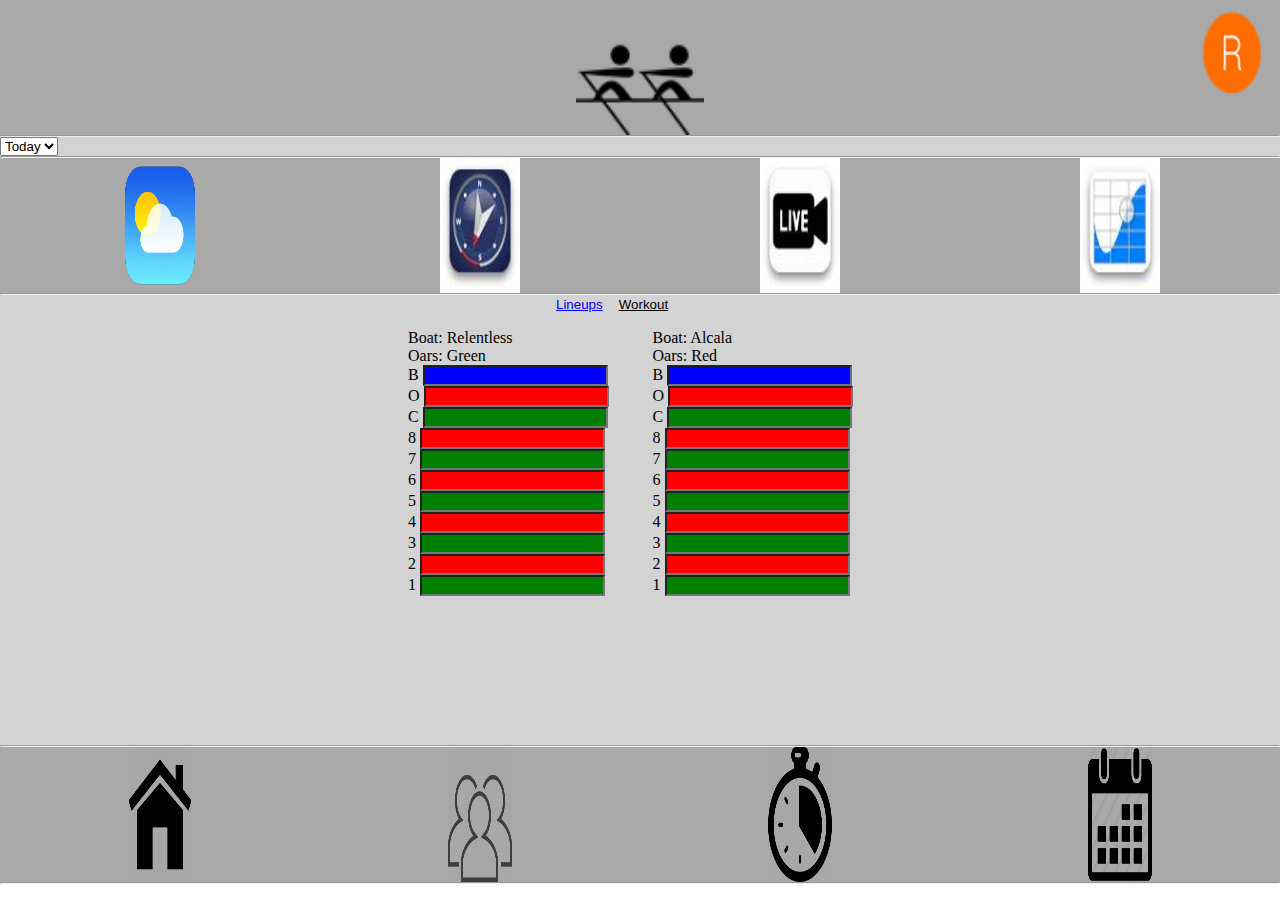
<file: Index.html>
<HTML LANG="es">
<HEAD>
  <div style="background: darkgray;">
   <LINK REL="stylesheet" TYPE="text/css" HREF="style.css">
   <img src="Images/rowers.png" width="10%" height="15%" class="center">
    <a href="profile.html"><img src="Images/profile.png" width="5%" height="10%" class="right"></a>
  <hr>
  </div>
</HEAD>
<BODY>
  <div id="dayslist" style="background: lightgray;">
    <select>
      <option value="1">Today</option>
    </select>
    <hr>
  </div>
  <div id="topbuttons" style="background: darkgray;">
    <div class="row">
      <div class="column">
        <a href="weather.html"><img src="Images/weather.png" width="25%" height="15%" class="center"></a>
      </div>
      <div class="column">
        <a href="wind-direction.html"><img src="Images/wind.jpg" width="25%" height="15%" class="center"></a>
      </div>
      <div class="column">
        <a href="livestream.html"><img src="Images/camera.jpg" width="25%" height="15%" class="center"></a>
      </div>
      <div class="column">
        <a href="waves.html"><img src="Images/tides.jpg" width="25%" height="15%" class="center"></a>
      </div>
    </div>
    <hr> 
  </div>
  <div id="lineup-workout" style="background: lightgray;">
    <div class="middle">
    <button type="button" id="lineup-button" style="border: none; color: blue; background: lightgray; text-decoration: underline;" onclick="lineup()">Lineups</button>
    <button type="button" id="workout-button" style="border: none; color: black; background: lightgray; text-decoration: underline;" onclick="workout()">Workout</button>
    </div>
    <div class="container">
      <div id="lineup-container" style="background: lightgray;">
        <ul style="list-style: none;">
          <li>Boat: Relentless</li>
          <li>Oars: Green</li>
          <li>B <input type="text" name="fname" id="lightblue"></li>
          <li>O <input type="text" name="fname" id="red"></li>
          <li>C <input type="text" name="fname" id="green"></li>
          <li>8 <input type="text" name="fname" id="red"></li>
          <li>7 <input type="text" name="fname" id="green"></li>
          <li>6 <input type="text" name="fname" id="red"></li>
          <li>5 <input type="text" name="fname" id="green"></li>
          <li>4 <input type="text" name="fname" id="red"></li>
          <li>3 <input type="text" name="fname" id="green"></li>
          <li>2 <input type="text" name="fname" id="red"></li>
          <li>1 <input type="text" name="fname" id="green"></li>
        </ul>
        <ul style="list-style: none;">
          <li>Boat: Alcala</li>
          <li>Oars: Red</li>
          <li>B <input type="text" name="fname" id="lightblue"></li>
          <li>O <input type="text" name="fname" id="red"></li>
          <li>C <input type="text" name="fname" id="green"></li>
          <li>8 <input type="text" name="fname" id="red"></li>
          <li>7 <input type="text" name="fname" id="green"></li>
          <li>6 <input type="text" name="fname" id="red"></li>
          <li>5 <input type="text" name="fname" id="green"></li>
          <li>4 <input type="text" name="fname" id="red"></li>
          <li>3 <input type="text" name="fname" id="green"></li>
          <li>2 <input type="text" name="fname" id="red"></li>
          <li>1 <input type="text" name="fname" id="green"></li>
        </ul>
      </div>
      <div id="workout-container" style="display:none; background: lightgray;">
        <ul style="list-style: none; border:gray;">
          <li>To East Bay</li>
          <li>Warm-up:</li>
          <li> 6s 4`(I`/I`/I`) reverse pick</li>
          <li>Workout:</li>
          <li>4x10` @20,22,24,22</li>
        </ul>
      </div>
    </div>  
  <hr>    
  </div>
  <div id="bottombuttons" style="background: darkgray;">
    <div class="row">
      <div class="column">
         <a href="Index.html"><img src="Images/home.png" width="20%" height="15%" class="center"></a>
      </div>
      <div class="column">
         <a href="roster.html"><img src="Images/people.png" width="20%" height="15%" class="center"></a>
      </div>
      <div class="column">
         <a href="timer.html"><img src="Images/timer.png" width="20%" height="15%" class="center"></a>
      </div>
      <div class="column">
         <a href="calendar.html"><img src="Images/calendar.png" width="20%" height="15%" class="center"></a>
      </div>
    </div>
    <hr> 
  </div>  
</BODY>
<script>
function lineup() {
    document.getElementById("lineup-button").style.color= "blue";
    document.getElementById("lineup-container").style.display="unset";
    document.getElementById("workout-button").style.color= "black";
    document.getElementById("workout-container").style.display="none";
}
function workout() {
    document.getElementById("workout-button").style.color= "blue";
    document.getElementById("workout-container").style.display="unset";
    document.getElementById("lineup-button").style.color= "black";
    document.getElementById("lineup-container").style.display="none";
}
</script>
</HTML>
</file>
<file: style.css>
.column {
    float: left;
    width: 25%;
}

.row:after {
    content: "";
    display: table;
    clear: both;
}

.center {
    display: block;
    margin-left: auto;
    margin-right: auto;
}

.right {
    position: absolute;
    top: 8px;
    right: 16px;
}

.middle{ 
	margin: 0 auto; 
	width: 180px; 
}

.container{
	width:45%;
    min-height: 48%;
    padding:1em;
    margin:0 auto;
}

#lightblue{
    background: blue;
}

#red{
    background: red;
}

#green{
    background: green;
}

html, body{
  padding: 0;
  margin: 0;
}

html{
  height: 100%;
}

body{
  min-height: 100%;
}

ul {
    display: inline-block;
    *display: inline;
    zoom: 1
}

* {
    box-sizing: border-box;
}

div *{
  margin:0;
}

a {
  margin:0;
  padding:0;
}

footer{
  border:solid;
}
</file>
